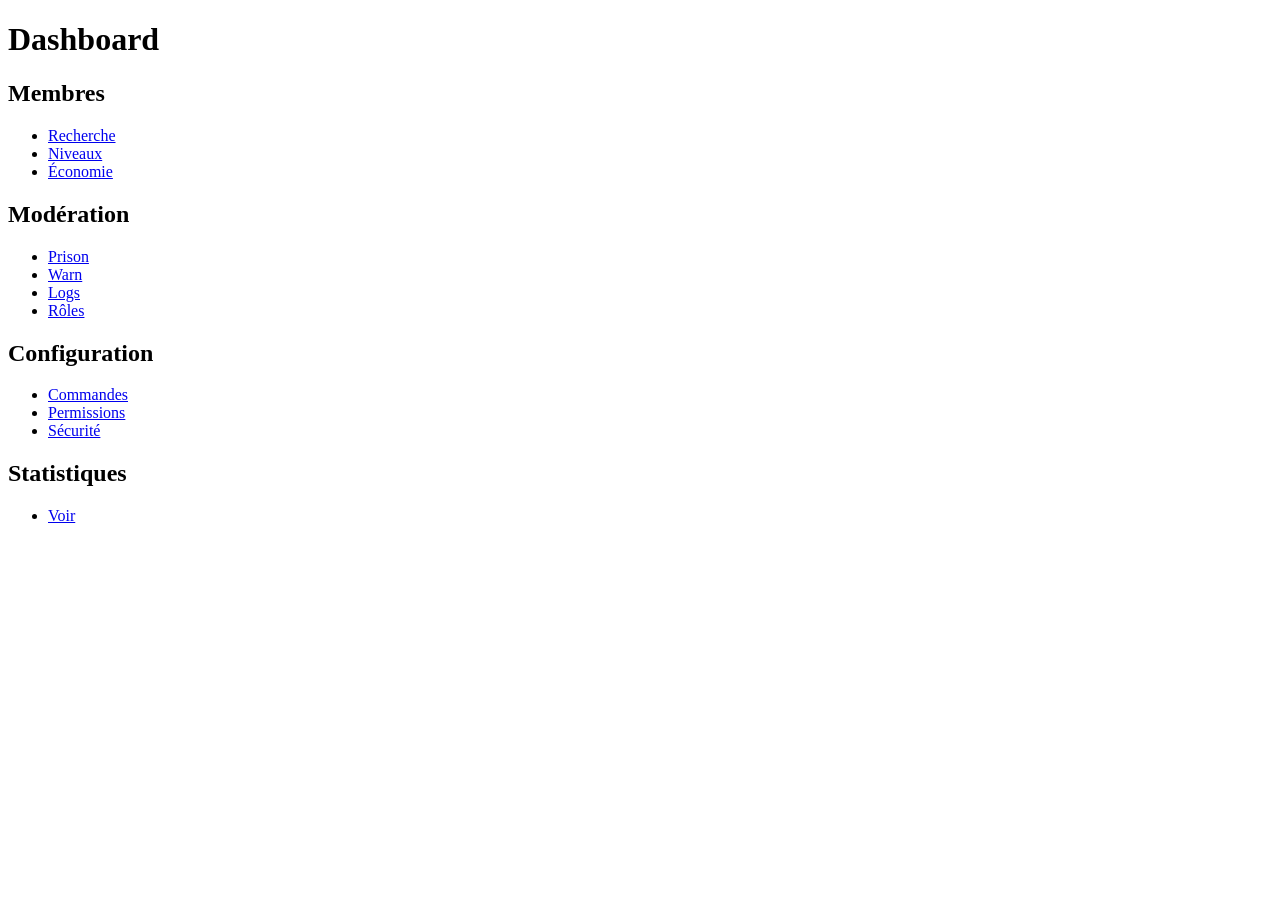
<file: dashboard.html>
<!DOCTYPE html>
<html>
<head>
    <title>Dashboard</title>
</head>
<body>
    <h1>Dashboard</h1>

    <h2>Membres</h2>
    <ul>
        <li><a href="/members/search/">Recherche</a></li>
        <li><a href="/members/levels/">Niveaux</a></li>
        <li><a href="/members/economy/">Économie</a></li>
    </ul>

    <h2>Modération</h2>
    <ul>
        <li><a href="/moderation/prison/">Prison</a></li>
        <li><a href="/moderation/warn/">Warn</a></li>
        <li><a href="/moderation/logs/">Logs</a></li>
        <li><a href="/moderation/roles/">Rôles</a></li>
    </ul>

    <h2>Configuration</h2>
    <ul>
        <li><a href="/configuration/commands/">Commandes</a></li>
        <li><a href="/configuration/permissions/">Permissions</a></li>
        <li><a href="/configuration/security/">Sécurité</a></li>
    </ul>

    <h2>Statistiques</h2>
    <ul>
        <li><a href="/statistics/">Voir</a></li>
    </ul>

</body>
</html>
</file>
